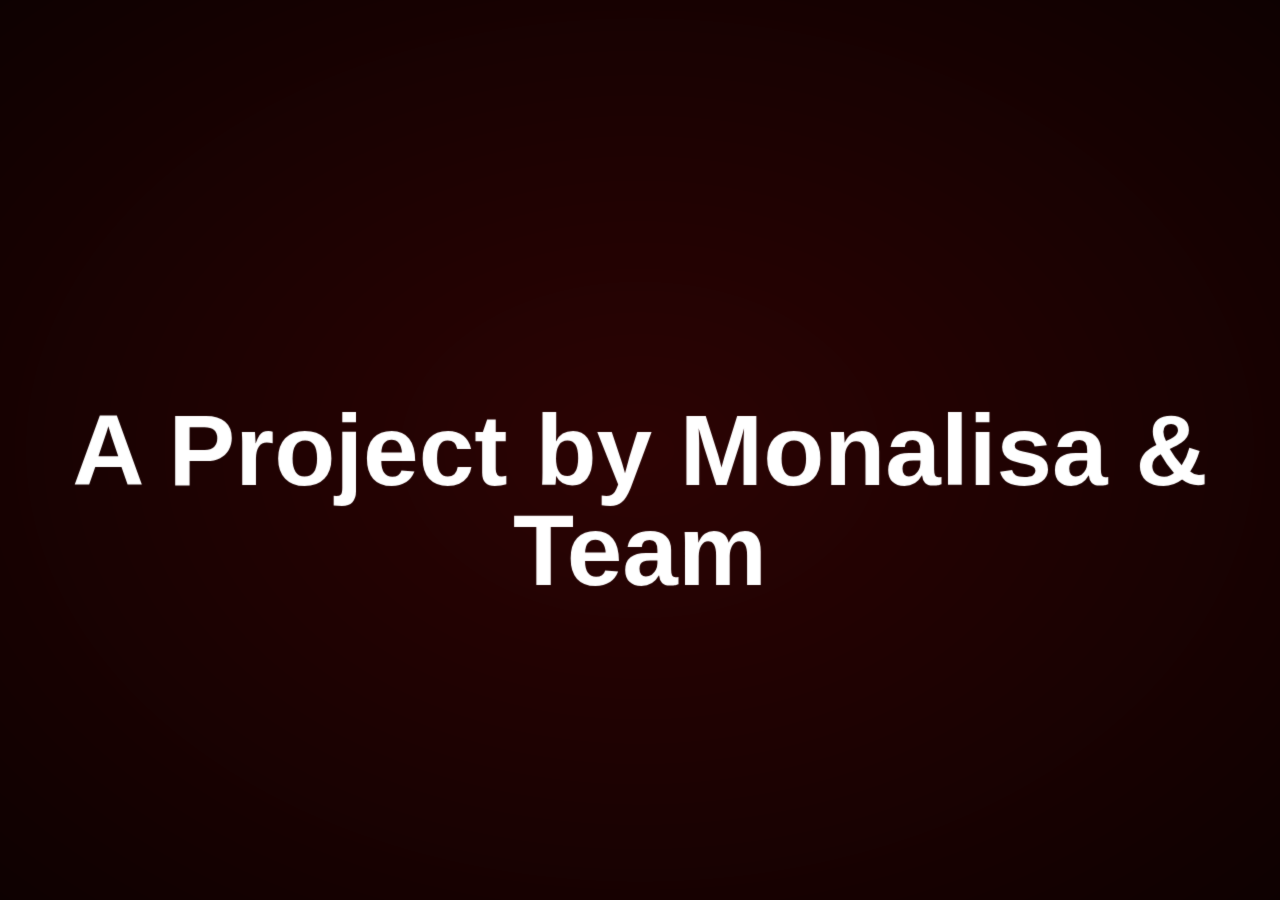
<file: index.html>
<!DOCTYPE html>
<html lang="en">

<head>
    <meta charset="UTF-8" />
    <meta name="viewport" content="width=device-width, initial-scale=1.0" />
    <link rel="stylesheet" href="https://cdnjs.cloudflare.com/ajax/libs/font-awesome/6.5.1/css/all.min.css"
        integrity="sha512-DTOQO9RWCH3ppGqcWaEA1BIZOC6xxalwEsw9c2QQeAIftl+Vegovlnee1c9QX4TctnWMn13TZye+giMm8e2LwA=="
        crossorigin="anonymous" referrerpolicy="no-referrer" />
    <link rel="stylesheet" href="index.css">
    <title>Welcome To My Project</title>
</head>

<body>
    <div class="container">
        <div class="content">
            <h2 class="frame-1">Welcome</h2>
            <h2 class="frame-2">To My Project</h2>
            <h2 class="frame-3">A.I. Engine and Tools</h2>
            <h2 class="frame-4">
                <span>A</span>
                <span>Project</span>
                <span>by Monalisa & Team</span>
            </h2>
        </div>
    </div>

    <script>
        function zoomInAndTransition() {
            setTimeout(() => {
                const content = document.querySelector('.content');
                content.style.transition = 'transform 8s';
                content.style.transform = 'scale(500)';
            }, 4000);

            setTimeout(() => {
                window.location.href = 'homepage.html';
            }, 6000);
        }
        const lastFrame = document.querySelector('.frame-4');
        lastFrame.addEventListener('animationend', zoomInAndTransition);
    </script>
</body>

</html>
</file>
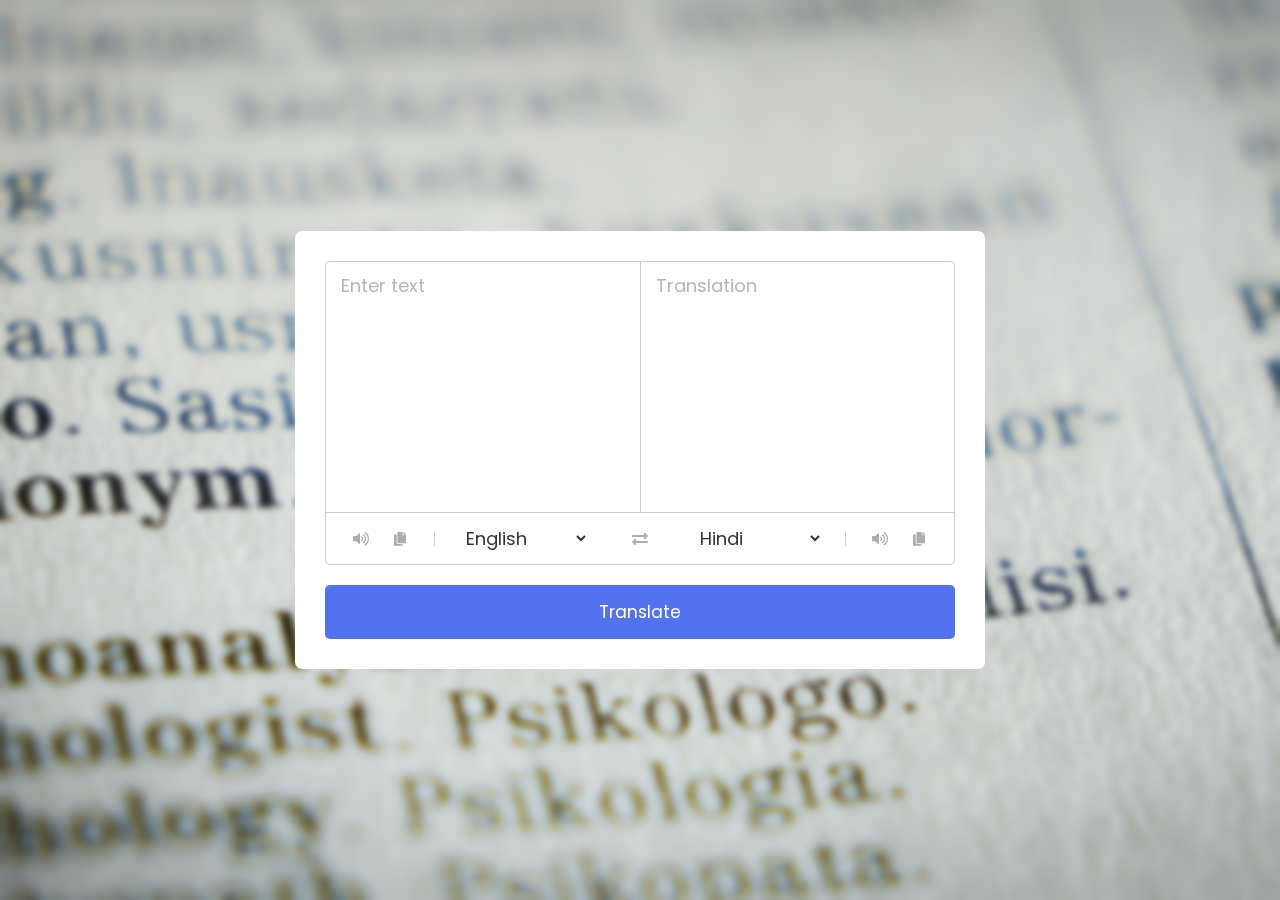
<file: translator/translate.html>
<!DOCTYPE html>
<html lang="en" dir="ltr">

<head>
  <meta charset="utf-8">
  <title>Language Translator</title>
  <link rel="stylesheet" href="style.css">
  <meta name="viewport" content="width=device-width, initial-scale=1.0">
  <link rel="stylesheet" href="https://cdnjs.cloudflare.com/ajax/libs/font-awesome/5.15.3/css/all.min.css" />
</head>

<body>
  <div class="container">
    <div class="wrapper">
      <div class="text-input">
        <textarea spellcheck="false" class="from-text" placeholder="Enter text"></textarea>
        <textarea spellcheck="false" readonly disabled class="to-text" placeholder="Translation"></textarea>
      </div>
      <ul class="controls">
        <li class="row from">
          <div class="icons">
            <i id="from" class="fas fa-volume-up"></i>
            <i id="from" class="fas fa-copy"></i>
          </div>
          <select></select>
        </li>
        <li class="exchange"><i class="fas fa-exchange-alt"></i></li>
        <li class="row to">
          <select></select>
          <div class="icons">
            <i id="to" class="fas fa-volume-up"></i>
            <i id="to" class="fas fa-copy"></i>
          </div>
        </li>
      </ul>
    </div>
    <button>Translate</button>
  </div>

  <script src="countries.js"></script>
  <script src="script.js"></script>

</body>

</html>
</file>
<file: index.css>
body {
    background: #310404;
    font-family: 'Roboto Condensed', sans-serif;
}

.container {
    position: fixed;
    top: 0px;
    left: 0px;
    width: 100%;
    height: 100%;
    z-index: 0;
    background: -webkit-radial-gradient(rgba(0, 0, 0, 0.1), rgba(0, 0, 0, 0.3) 35%, rgba(0, 0, 0, 0.7));
    background: -moz-radial-gradient(rgba(0, 0, 0, 0.1), rgba(0, 0, 0, 0.3) 35%, rgba(0, 0, 0, 0.7));
    background: -ms-radial-gradient(rgba(0, 0, 0, 0.1), rgba(0, 0, 0, 0.3) 35%, rgba(0, 0, 0, 0.7));
    background: radial-gradient(rgba(0, 0, 0, 0.1), rgba(0, 0, 0, 0.3) 35%, rgba(0, 0, 0, 0.7));
}

.content {
    position: absolute;
    width: 100%;
    height: 100%;
    left: 0px;
    top: 0px;
    z-index: 1000;
}

.container h2 {
    position: absolute;
    top: 50%;
    line-height: 100px;
    height: 100px;
    margin-top: -50px;
    font-size: 100px;
    width: 100%;
    text-align: center;
    color: transparent;
    animation: blurFadeInOut 3s ease-in backwards;
}

.container h2.frame-1 {
    animation-delay: 0s;
}

.container h2.frame-2 {
    animation-delay: 2.5s;
}

.container h2.frame-3 {
    animation-delay: 5s;
}

.container h2.frame-4 {
    animation: none;
    color: transparent;
    text-shadow: 0px 0px 1px #fff;
}

.container h2.frame-4 span {
    animation: blurFadeIn 2s ease-in 8s backwards;
    color: transparent;
    text-shadow: 0px 0px 1px #fff;
}

.container h2.frame-4 span:nth-child(2) {
    animation-delay: 10s;
}

.container h2.frame-4 span:nth-child(3) {
    animation-delay: 11s;
}

@keyframes blurFadeInOut {
    0% {
        opacity: 0;
        text-shadow: 0px 0px 40px #fff;
        transform: scale(0.9);
    }

    20%,
    75% {
        opacity: 1;
        text-shadow: 0px 0px 1px #fff;
        transform: scale(1);
    }

    100% {
        opacity: 0;
        text-shadow: 0px 0px 50px #fff;
        transform: scale(0);
    }
}

@keyframes blurFadeIn {
    0% {
        opacity: 0;
        text-shadow: 0px 0px 40px #fff;
        transform: scale(1.3);
    }

    50% {
        opacity: 0.5;
        text-shadow: 0px 0px 10px #fff;
        transform: scale(1.1);
    }

    100% {
        opacity: 1;
        text-shadow: 0px 0px 1px #fff;
        transform: scale(1);
    }
}

@keyframes fadeInBack {
    0% {
        opacity: 0;
        transform: scale(0);
    }

    50% {
        opacity: 0.4;
        transform: scale(2);
    }

    100% {
        opacity: 0.2;
        transform: scale(5);
    }
}
</file>
<file: translator/style.css>
/* Import Google Font - Poppins */
@import url('https://fonts.googleapis.com/css2?family=Poppins:wght@400;500;600;700&display=swap');
*{
  margin: 0;
  padding: 0;
  box-sizing: border-box;
  font-family: 'Poppins', sans-serif;
}
body{
  display: flex;
  align-items: center;
  justify-content: center;
  padding: 0 10px;
  min-height: 100vh;
  background: url("bg.jpg") center / cover no-repeat;
  backdrop-filter: blur(3px);
}
.container{
  max-width: 690px;
  width: 100%;
  padding: 30px;
  background: #fff;
  border-radius: 7px;
  box-shadow: 0 10px 20px rgba(0,0,0,0.01);
}
.wrapper{
  border-radius: 5px;
  border: 1px solid #ccc;
}
.wrapper .text-input{
  display: flex;
  border-bottom: 1px solid #ccc;
}
.text-input .to-text{
  border-radius: 0px;
  border-left: 1px solid #ccc;
}
.text-input textarea{
  height: 250px;
  width: 100%;
  border: none;
  outline: none;
  resize: none;
  background: none;
  font-size: 18px;
  padding: 10px 15px;
  border-radius: 5px;
}
.text-input textarea::placeholder{
  color: #b7b6b6;
}
.controls, li, .icons, .icons i{
  display: flex;
  align-items: center;
  justify-content: space-between;
}
.controls{
  list-style: none;
  padding: 12px 15px;
}
.controls .row .icons{
  width: 38%;
}
.controls .row .icons i{
  width: 50px;
  color: #adadad;
  font-size: 14px;
  cursor: pointer;
  transition: transform 0.2s ease;
  justify-content: center;
}
.controls .row.from .icons{
  padding-right: 15px;
  border-right: 1px solid #ccc;
}
.controls .row.to .icons{
  padding-left: 15px;
  border-left: 1px solid #ccc;
}
.controls .row select{
  color: #333;
  border: none;
  outline: none;
  font-size: 18px;
  background: none;
  padding-left: 5px;
}
.text-input textarea::-webkit-scrollbar{
  width: 4px;
}
.controls .row select::-webkit-scrollbar{
  width: 8px;
}
.text-input textarea::-webkit-scrollbar-track,
.controls .row select::-webkit-scrollbar-track{
  background: #fff;
}
.text-input textarea::-webkit-scrollbar-thumb{
  background: #ddd;
  border-radius: 8px;
}
.controls .row select::-webkit-scrollbar-thumb{
  background: #999;
  border-radius: 8px;
  border-right: 2px solid #ffffff;
}
.controls .exchange{
  color: #adadad;
  cursor: pointer;
  font-size: 16px;
  transition: transform 0.2s ease;
}
.controls i:active{
  transform: scale(0.9);
}
.container button{
  width: 100%;
  padding: 14px;
  outline: none;
  border: none;
  color: #fff;
  cursor: pointer;
  margin-top: 20px;
  font-size: 17px;
  border-radius: 5px;
  background: #5372F0;
}

@media (max-width: 660px){
  .container{
    padding: 20px;
  }
  .wrapper .text-input{
    flex-direction: column;
  }
  .text-input .to-text{
    border-left: 0px;
    border-top: 1px solid #ccc;
  }
  .text-input textarea{
    height: 200px;
  }
  .controls .row .icons{
    display: none;
  }
  .container button{
    padding: 13px;
    font-size: 16px;
  }
  .controls .row select{
    font-size: 16px;
  }
  .controls .exchange{
    font-size: 14px;
  }
}
</file>
